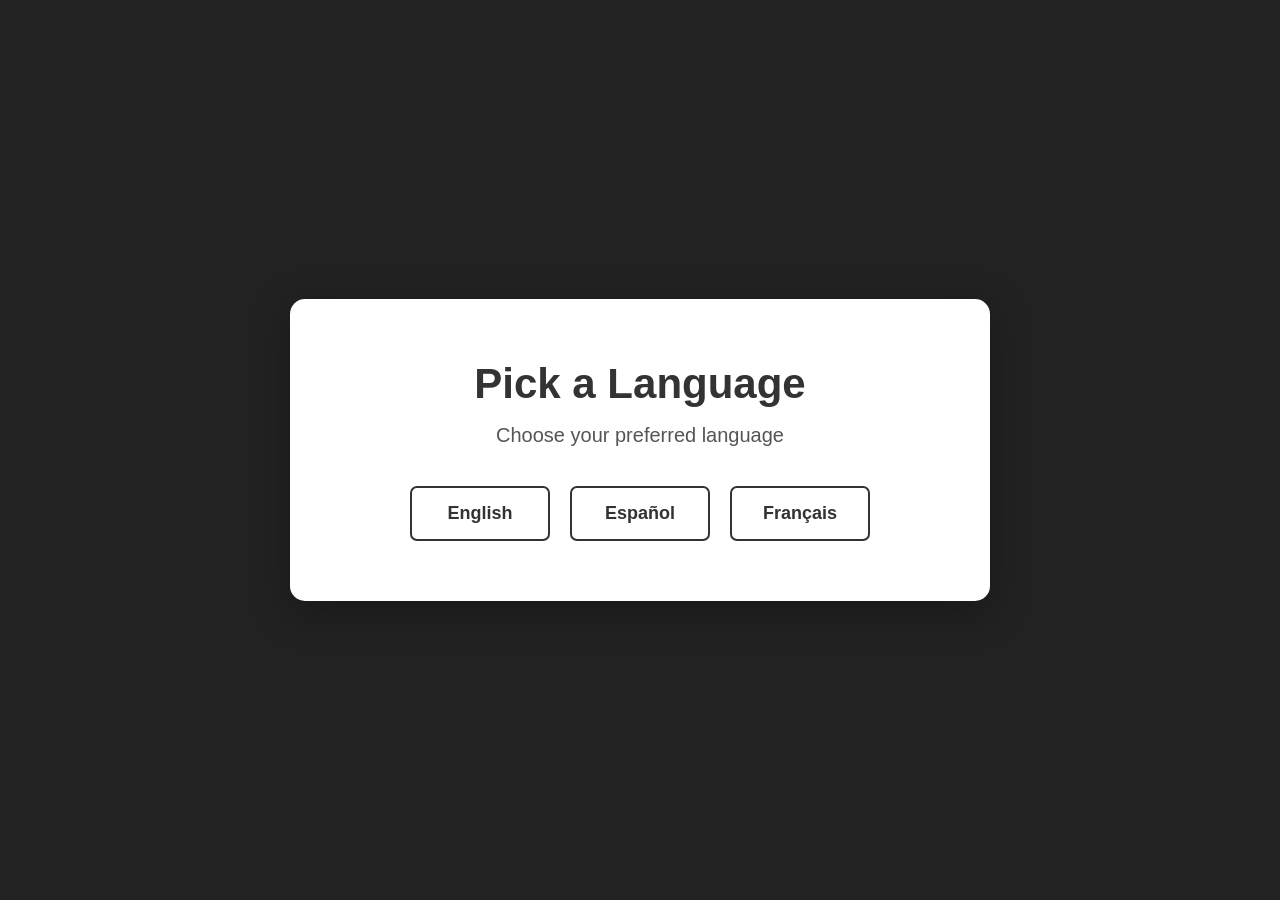
<file: index.html>
<!DOCTYPE html>

<html lang="en">

<head>

```
<meta charset="UTF-8">

<meta name="viewport" content="width=device-width, initial-scale=1.0">

<title>My Website</title>

<link rel="stylesheet" href="style.css">

<!-- Prevent search engines from indexing this page -->
<meta name="robots" content="noindex, nofollow">
```

</head>

<body>

```
<!-- ==================================================
     LANGUAGE SELECTION SCREEN
     ================================================== -->

<div id="language-screen" class="language-screen">

    <div class="language-box">

        <h1>Pick a Language</h1>

        <p>Choose your preferred language</p>


        <div class="language-buttons">

            <button
                type="button"
                onclick="selectLanguage('en')">
                English
            </button>


            <button
                type="button"
                onclick="selectLanguage('es')">
                Español
            </button>


            <button
                type="button"
                onclick="selectLanguage('fr')">
                Français
            </button>

        </div>

    </div>

</div>



<!-- ==================================================
     ACTUAL WEBSITE
     Initially hidden
     ================================================== -->

<div id="website" class="website">


    <!-- =========================
         LANGUAGE NOTICE
         ========================= -->

    <div
        id="learning-notice"
        class="learning-notice">
    </div>



    <!-- =========================
         NAVIGATION
         ========================= -->

    <header class="site-header">

        <nav class="navbar">

            <a href="#home" id="nav-home">
                Home
            </a>

            <a href="#about" id="nav-about">
                About
            </a>

            <a href="#contact" id="nav-contact">
                Contact
            </a>

        </nav>

    </header>



    <!-- =========================
         MAIN CONTENT
         ========================= -->

    <main>


        <!-- HOME -->
        <section id="home" class="hero">


            <div class="hero-image-container">

                <img
                    src="tranquility.jpg"
                    alt="Welcome to My Website"
                    class="hero-image">

            </div>


            <div class="hero-text">

                <h1 id="home-title">
                    Welcome to My Website
                </h1>

                <p id="home-text">
                    Welcome to my website.
                </p>

            </div>

        </section>



        <!-- ABOUT -->
        <section
            id="about"
            class="content-section">

            <h2 id="about-title">
                About
            </h2>

            <p id="about-text">
                About me, my work and my hobbies.
            </p>

        </section>



        <!-- ==================================================
             BOOK EXCERPT
             ================================================== -->

        <section
            id="book"
            class="content-section">

            <h2>
                Book Excerpt
            </h2>

            <p>
                Read an excerpt from my forthcoming book. This book was NOT written with the ideas generated by AI. Google AI was only used to correct grammar as well as for language translation purposes.
            </p>

            <a
                href="Waiting_excerpt.pdf"
                target="_blank"
                rel="noopener noreferrer">

                Read the Excerpt

            </a>

        </section>




     
        <!-- CONTACT -->
        <section
            id="contact"
            class="content-section">

            <h2 id="contact-title">
                Contact
            </h2>

            <p id="contact-text">
                Contact information.
            </p>

        </section>
    </main>

    <!-- =========================
         FOOTER
         ========================= -->

    <footer class="footer">

        <p>
            &copy; 2026 My Website
        </p>

    </footer>


</div>



<!-- JavaScript -->

<script src="script.js"></script>
```

</body>

</html>
</file>
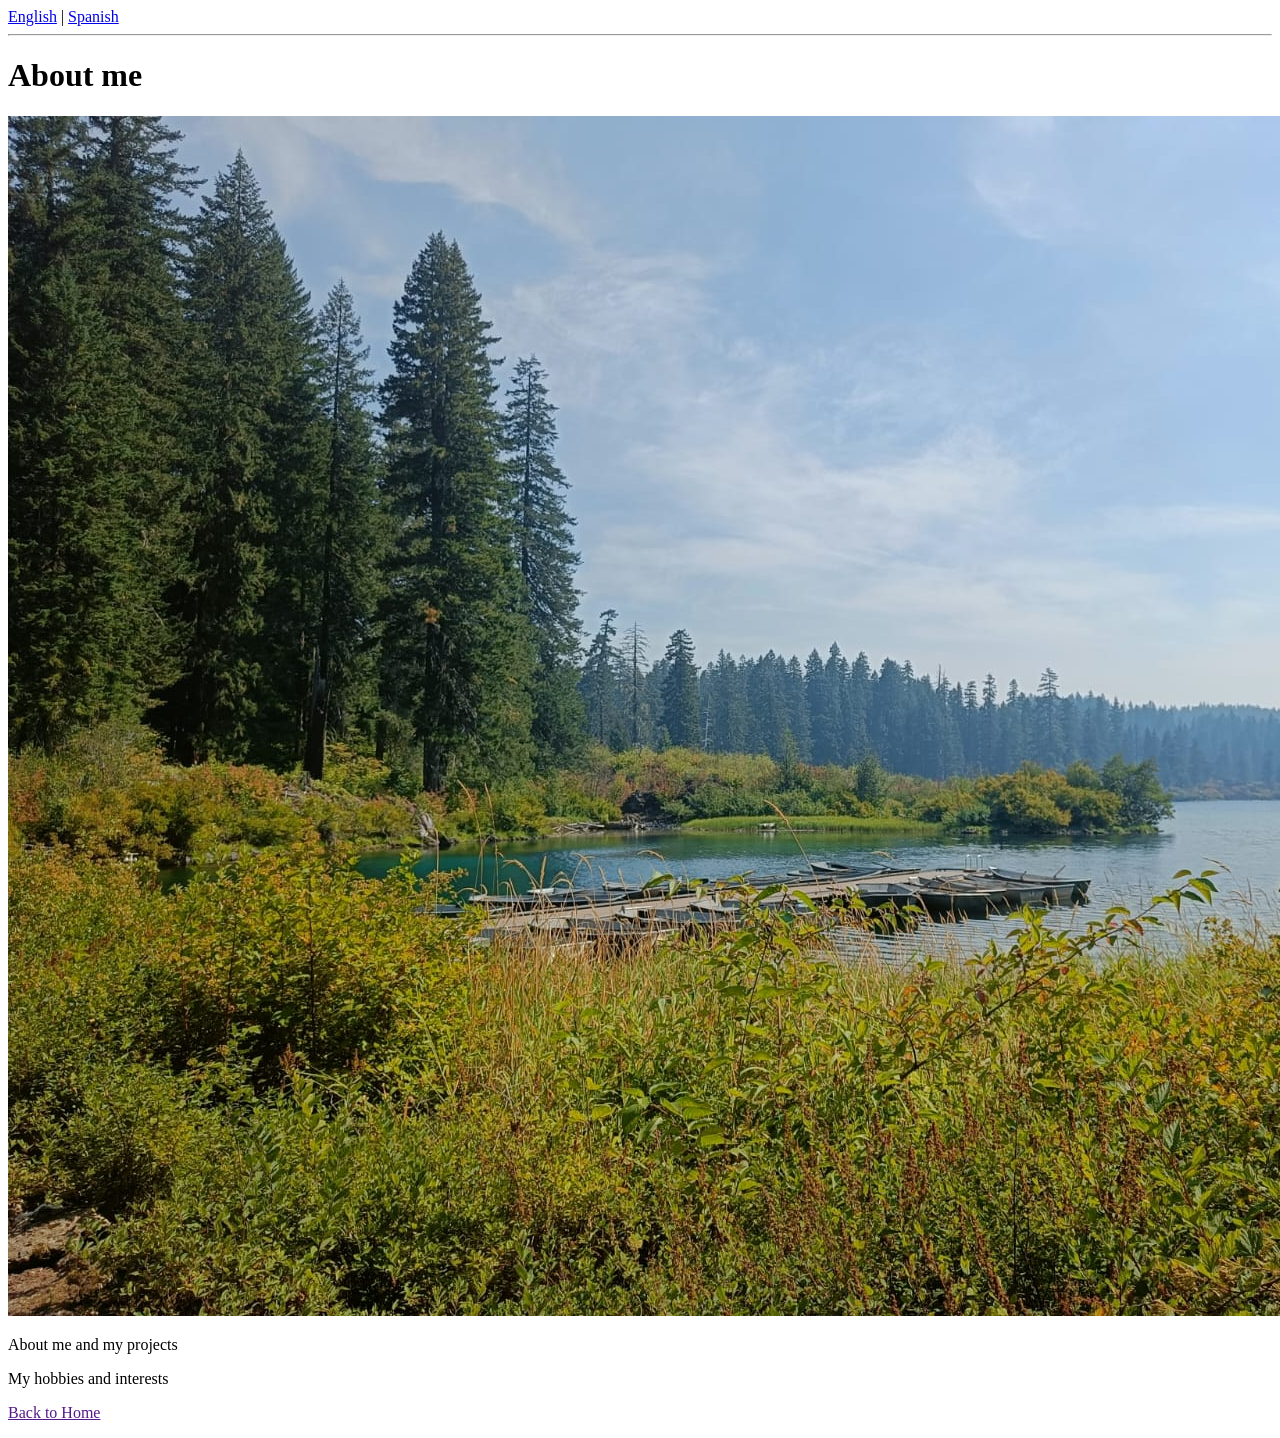
<file: en/about.html>
<!DOCTYPE html>
<html lang="en">
  <head>
    <meta charset="UTF-8">
    <title> My introduction </title>
  </head>
  <body>
    <div style="text align:right;">
      <a href="/en">English</a> | <a href="/es">Spanish</a>
    </div>
    <hr>
      <h1> About me </h1>
      <img src="/images/tranquility.jpg">
    
      <p>
        About me and my projects
      </p>

    <p> 
    My hobbies and interests
    </p>

    <p>
      <a href "index.html">Back to Home</a>
      
    </p>
  </body>
</html>
</file>
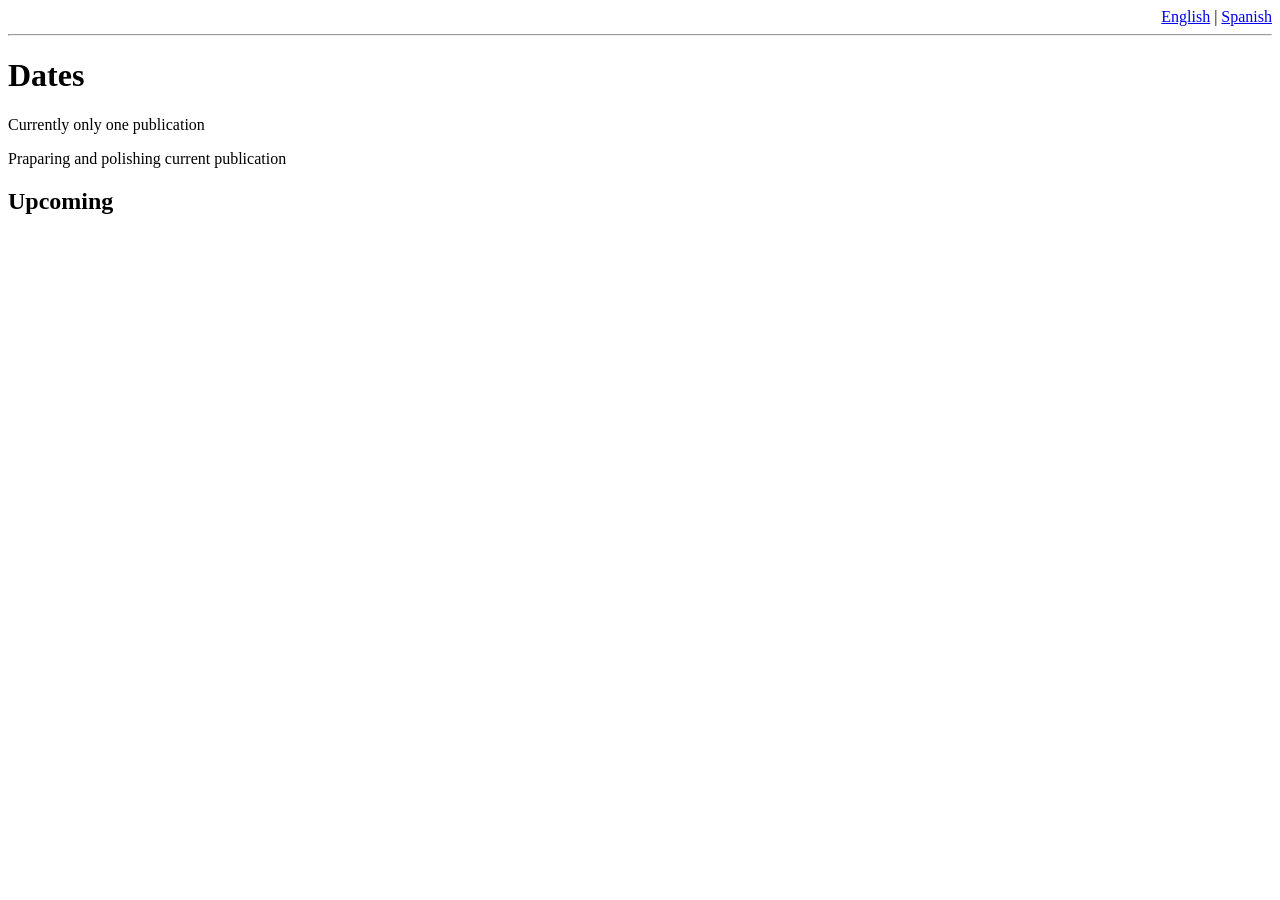
<file: en/dates.html>
<!DOCTYPE HTML >
<html lang="en">
  <head>
    <meta charset= "UTF-8">
    <title>Publishing dates</title>
  </head>
  <body>
    <div style="text-align:right;">
      <a href="/en/">English</a> | <a href="/es/">Spanish</a>
    </div>
    <hr>
    <h1>Dates</h1>

    <p>
      Currently only one publication
    </p>

    <p>
      Praparing and polishing current publication
    </p>

    <h2>
      Upcoming
    </h2>
  </body>
</html>
</file>
<file: style.css>
/* ==================================================
   GENERAL SETTINGS
   ================================================== */

* {
    box-sizing: border-box;
}


html {
    scroll-behavior: smooth;
}


body {
    margin: 0;

    font-family: Arial, Helvetica, sans-serif;

    background-color: #f4f4f4;

    color: #333;

    font-size: 18px;

    line-height: 1.6;
}



/* ==================================================
   LANGUAGE SELECTION SCREEN
   ================================================== */

.language-screen {

    position: fixed;

    top: 0;
    left: 0;

    width: 100%;
    height: 100vh;

    background-color: #222;

    display: flex;

    justify-content: center;

    align-items: center;

    z-index: 9999;
}


.language-box {

    width: 90%;

    max-width: 700px;

    padding: 60px 40px;

    background-color: white;

    border-radius: 15px;

    text-align: center;

    box-shadow: 0 10px 40px rgba(0, 0, 0, 0.3);
}


.language-box h1 {

    margin: 0 0 10px;

    font-size: 42px;

    line-height: 1.2;
}


.language-box p {

    margin: 0 0 35px;

    font-size: 20px;

    color: #555;
}



/* ==================================================
   LANGUAGE BUTTONS
   ================================================== */

.language-buttons {

    display: flex;

    justify-content: center;

    align-items: center;

    gap: 20px;
}


.language-buttons button {

    min-width: 140px;

    padding: 15px 25px;

    background-color: white;

    color: #333;

    border: 2px solid #333;

    border-radius: 7px;

    font-size: 18px;

    font-weight: 600;

    cursor: pointer;

    transition: all 0.2s ease;
}


.language-buttons button:hover {

    background-color: #333;

    color: white;

    transform: translateY(-2px);
}



/* ==================================================
   WEBSITE
   ================================================== */

/*
   The website starts hidden.
   JavaScript will make it visible
   after the visitor chooses a language.
*/

.website {

    display: none;
}



/* ==================================================
   LANGUAGE LEARNING NOTICE
   ================================================== */

.learning-notice {

    display: none;

    width: 100%;

    padding: 10px 20px;

    background-color: #eeeeee;

    color: #333;

    text-align: center;

    font-size: 15px;

    line-height: 1.4;
}



/* ==================================================
   NAVIGATION
   ================================================== */

.site-header {

    width: 100%;

    background-color: #222;

    position: sticky;

    top: 0;

    z-index: 1000;
}


.navbar {

    min-height: 65px;

    display: flex;

    justify-content: center;

    align-items: center;

    gap: 50px;
}


.navbar a {

    color: white;

    text-decoration: none;

    font-size: 20px;

    font-weight: 600;

    padding: 15px 10px;

    transition: 0.2s;
}


.navbar a:hover {

    color: #cccccc;

    text-decoration: underline;
}



/* ==================================================
   HOME / HERO
   ================================================== */

.hero {

    width: 100%;

    max-width: 1400px;

    margin: 35px auto 0;

    background-color: white;

    border-radius: 12px;

    overflow: hidden;

    box-shadow: 0 3px 12px rgba(0, 0, 0, 0.08);
}


.hero-image-container {

    width: 100%;

    height: 420px;

    display: flex;

    justify-content: center;

    align-items: center;

    overflow: hidden;

    background-color: #eeeeee;
}


.hero-image {

    width: 100%;

    height: 70%;

    object-fit: cover;

    display: rectangle;
}


.hero-text {

    padding: 30px 45px;
}


.hero-text h1 {

    margin: 0 0 10px;

    font-size: 36px;

    line-height: 1.2;
}


.hero-text p {

    margin: 0;

    font-size: 20px;
}



/* ==================================================
   ABOUT / CONTACT
   ================================================== */

.content-section {

    width: 100%;

    max-width: 1400px;

    margin: 30px auto;

    padding: 45px;

    background-color: white;

    border-radius: 12px;

    box-shadow: 0 3px 12px rgba(0, 0, 0, 0.08);
}


.content-section h2 {

    margin-top: 0;

    margin-bottom: 15px;

    font-size: 32px;
}


.content-section p {

    font-size: 19px;
}



/* ==================================================
   FOOTER
   ================================================== */

.footer {

    margin-top: 50px;

    padding: 30px;

    text-align: center;

    background-color: #222;

    color: white;
}


.footer p {

    margin: 0;

    font-size: 16px;
}



/* ==================================================
   MOBILE
   ================================================== */

@media (max-width: 700px) {


    .language-box {

        padding: 45px 20px;
    }


    .language-box h1 {

        font-size: 32px;
    }


    .language-box p {

        font-size: 18px;
    }


    .language-buttons {

        gap: 10px;
    }


    .language-buttons button {

        min-width: 0;

        padding: 12px 14px;

        font-size: 15px;
    }


    .navbar {

        gap: 20px;
    }


    .navbar a {

        font-size: 17px;

        padding: 12px 5px;
    }


    .hero-image-container {

        height: 300px;
    }


    .hero-text {

        padding: 25px;
    }


    .hero-text h1 {

        font-size: 28px;
    }


    .content-section {

        margin: 20px 10px;

        padding: 30px 25px;
    }


    .content-section h2 {

        font-size: 27px;
    }


    .content-section p {

        font-size: 17px;
    }

}
</file>
